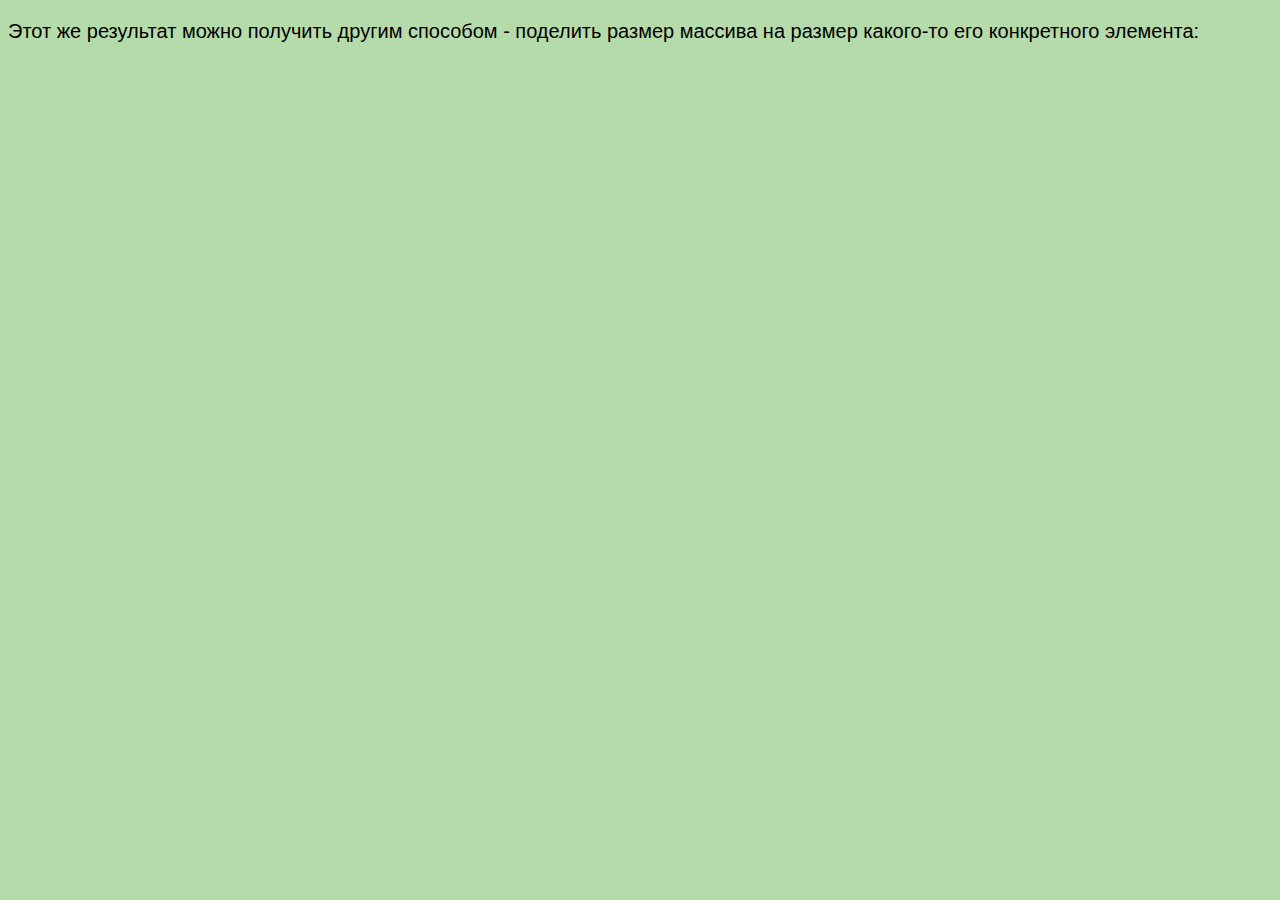
<file: abc.html>
<!DOCTYPE html>
<html lang="en">
<head>
    <meta charset="UTF-8">
    <meta http-equiv="X-UA-Compatible" content="IE=edge">
    <meta name="viewport" content="width=device-width, initial-scale=1.0">
    <link rel="stylesheet" href="./css/abc1.css">
    <title>Document</title>
</head>
<body>
    <p>
        Этот же результат можно получить другим способом - поделить размер массива на размер какого-то его конкретного элемента:
    </p>
</body>
</html>
</file>
<file: css/abc1.css>
body{
background-color: rgb(182, 219, 170);
color: rgb(0, 0, 0);
font-size: 20px;
font-family:'Gill Sans', 'Gill Sans MT', Calibri, 'Trebuchet MS', sans-serif;
}
</file>
